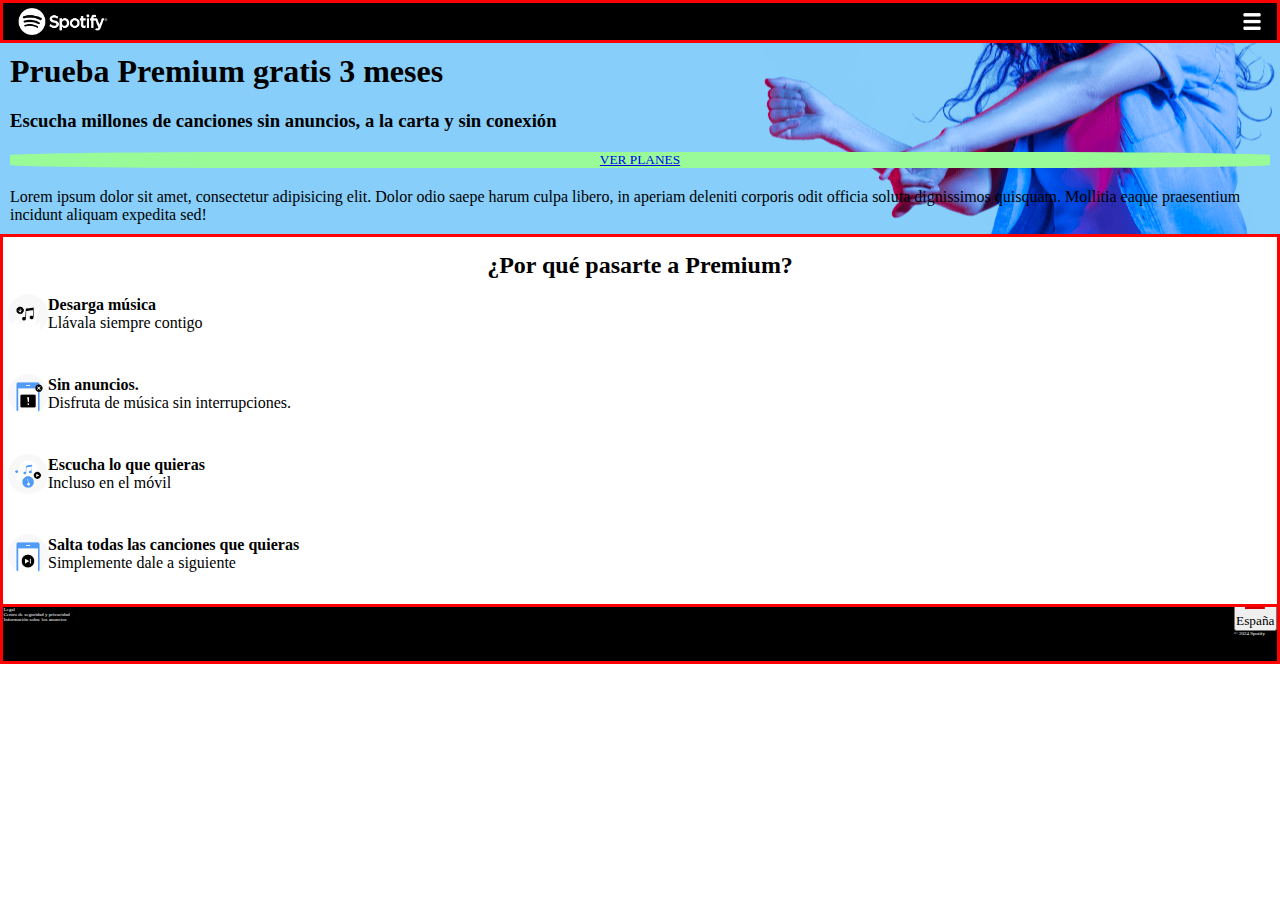
<file: index.html>
<!DOCTYPE html>
<html lang="en">
<head>
    <meta charset="UTF-8">
    <meta name="viewport" content="width=device-width, initial-scale=1.0">
    <title>Document</title>
    <link rel="stylesheet" href="./CSS/reset.css">
    <link rel="preconnect" href="https://fonts.googleapis.com">
    <link rel="preconnect" href="https://fonts.gstatic.com" crossorigin>
    <link href="https://fonts.googleapis.com/css2?family=Roboto:ital,wght@0,100;0,300;0,400;0,500;0,700;0,900;1,100;1,300;1,400;1,500;1,700;1,900&display=swap" rel="stylesheet">
    <link rel="stylesheet" href="CSS/style.css">
</head>
<body>
    <header class="header">
        <img src="./CSS/imagenes/logo.png" alt="spotify logo" class="logo">
        <img src="./CSS/imagenes/menu-icon.png" alt="menu" class="menu">
        <nav class="nav">
            <ul>
                <li><a href="#">Premium</a></li>
                <li><a href="#">Ayuda</a></li>
                <li><a href="#">Descargar</a></li>
            </ul>
        </nav>
    </header>
    <main class="main">
        <section class="section1">
            <h1>Prueba Premium gratis 3 meses</h1>
            <h3>Escucha millones de canciones sin anuncios, a la carta y sin conexión</h3>
            <button class="planes">
             <a href="#">VER PLANES</a>
            </button>
            <p>Lorem ipsum dolor sit amet, consectetur adipisicing elit. Dolor odio saepe harum culpa libero, in aperiam deleniti corporis odit officia soluta dignissimos quisquam. Mollitia eaque praesentium incidunt aliquam expedita sed!</p>
        </section>
        <section class="section2">
            <h2 class="porque">¿Por qué pasarte a Premium?</h2>
            <ul class="beneficios">
                <li>
                    <article class="articulo">
                        <img  src="CSS/imagenes/benefit-1.png" alt="imagen-articulo" class="imagen-articulo">
                        <div class="texto-articulo">
                            <h4>Desarga música</h4>
                            <p>Llávala siempre contigo</p>
                        </div>
                    </article>
                </li>
                <li>
                    <article class="articulo">
                        <img src="CSS/imagenes/benefit-2.png" alt="imagen-articulo" class="imagen-articulo">
                        <div class="texto-articulo">
                            <h4>Sin anuncios.</h4>
                            <p>Disfruta de música sin interrupciones.</p>
                        </div>
                    </article>
                </li>
                <li>
                    <article class="articulo">
                        <img src="CSS/imagenes/benefit-3.png" alt="" class="imagen-articulo">
                        <div class="texto-articulo">
                            <h4>Escucha lo que quieras</h4>
                            <p>Incluso en el móvil</p>
                        </div>
                    </article>
                </li>
                <li>
                    <article class="articulo">
                        <img src="CSS/imagenes/benefit-4.png" alt="imagen-articulo" class="imagen-articulo">
                        <div class="texto-articulo">
                            <h4>Salta todas las canciones que quieras</h4>
                            <p>Simplemente dale a siguiente</p>
                        </div>
                    </article>
                </li>
            </ul>
        </section>
   </main>
   <footer class="footer">
    <nav class="footer1">
     <ul class="footer-links" >
        <li>Legal</li>
        <li>Centro de seguridad y privacidad</li>
        <li>Información sobre los anuncios</li>
     </ul>
    </nav>
    <div class="footer2">
        <button>
            <img src="./CSS/imagenes/es.svg" alt="España" class="españa">
            <p>España</p>
        </button>
        <p>© 2024 Spotify</p>
    </div>
   </footer>
    
</body>
</html>
</file>
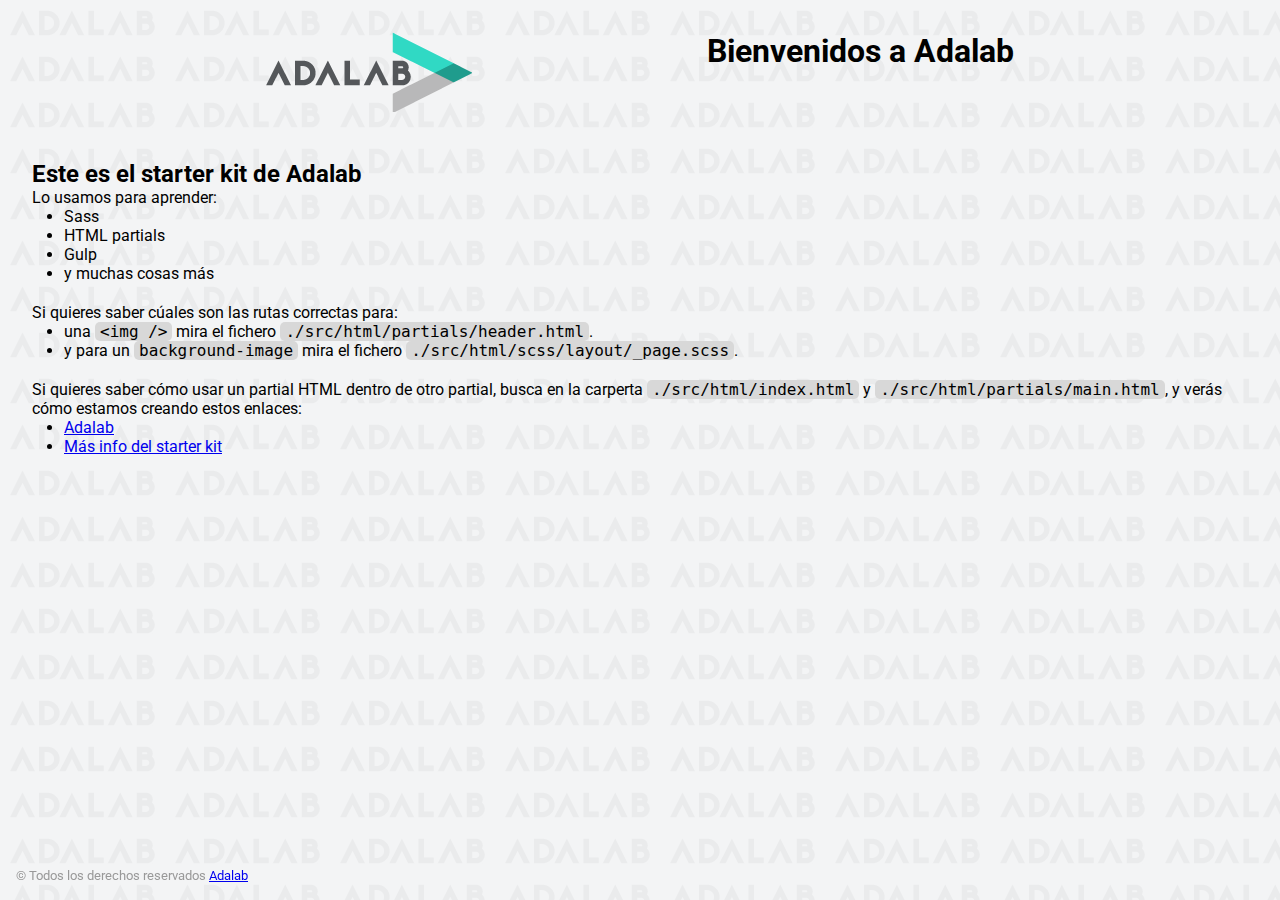
<file: docs/index.html>
<!DOCTYPE html>
<html lang="es">
  <head>
    <meta charset="UTF-8" />
    <meta name="viewport" content="width=device-width, initial-scale=1" />
    <title>Adalab Web Starter Kit</title>
    <link href="https://fonts.googleapis.com/css?family=Roboto&display=swap" rel="stylesheet" />
    
    <link rel="icon" href="./images/favicon.png" />
    <link rel="stylesheet" href="./assets/main-62015576.css">
  </head>

  <body>
    <div class="page">
      <header class="page__header">
  <img src="./images/logo-adalab.png" alt="Adalab">
  <h1>Bienvenidos a Adalab</h1>
</header>

      <main class="page__main">
  <h2>Este es el starter kit de Adalab</h2>
  <p>Lo usamos para aprender:</p>
  <ul class="main__list">
    <li>Sass</li>
    <li>HTML partials</li>
    <li>Gulp</li>
    <li>y muchas cosas más</li>
  </ul>
  <p>Si quieres saber cúales son las rutas correctas para:</p>
  <ul class="main__list">
    <li>
      una <code class="code">&lt;img /&gt;</code> mira el fichero
      <code class="code">./src/html/partials/header.html</code>.
    </li>
    <li>
      y para un <code class="code">background-image</code> mira el fichero
      <code class="code">./src/html/scss/layout/_page.scss</code>.
    </li>
  </ul>
  <p>
    Si quieres saber cómo usar un partial HTML dentro de otro partial, busca en la carperta
    <code class="code">./src/html/index.html</code> y
    <code class="code">./src/html/partials/main.html</code>, y verás cómo estamos creando estos
    enlaces:
  </p>
  <ul class="main__list">
    <li>
      <a class="link__adalab" href="https://adalab.es">Adalab</a>

    </li>
    <li>
      <a class="{=$aClass}" href="./more-info.html">Más info del starter kit</a>

    </li>
  </ul>
</main>

      <footer class="page__footer">
  <small>
    &copy; Todos los derechos reservados
    <a class="link__adalab" href="https://adalab.es">Adalab</a>

  </small>
</footer>

    </div>
    <script src="./js/main.js"></script>
  </body>
</html>
</file>
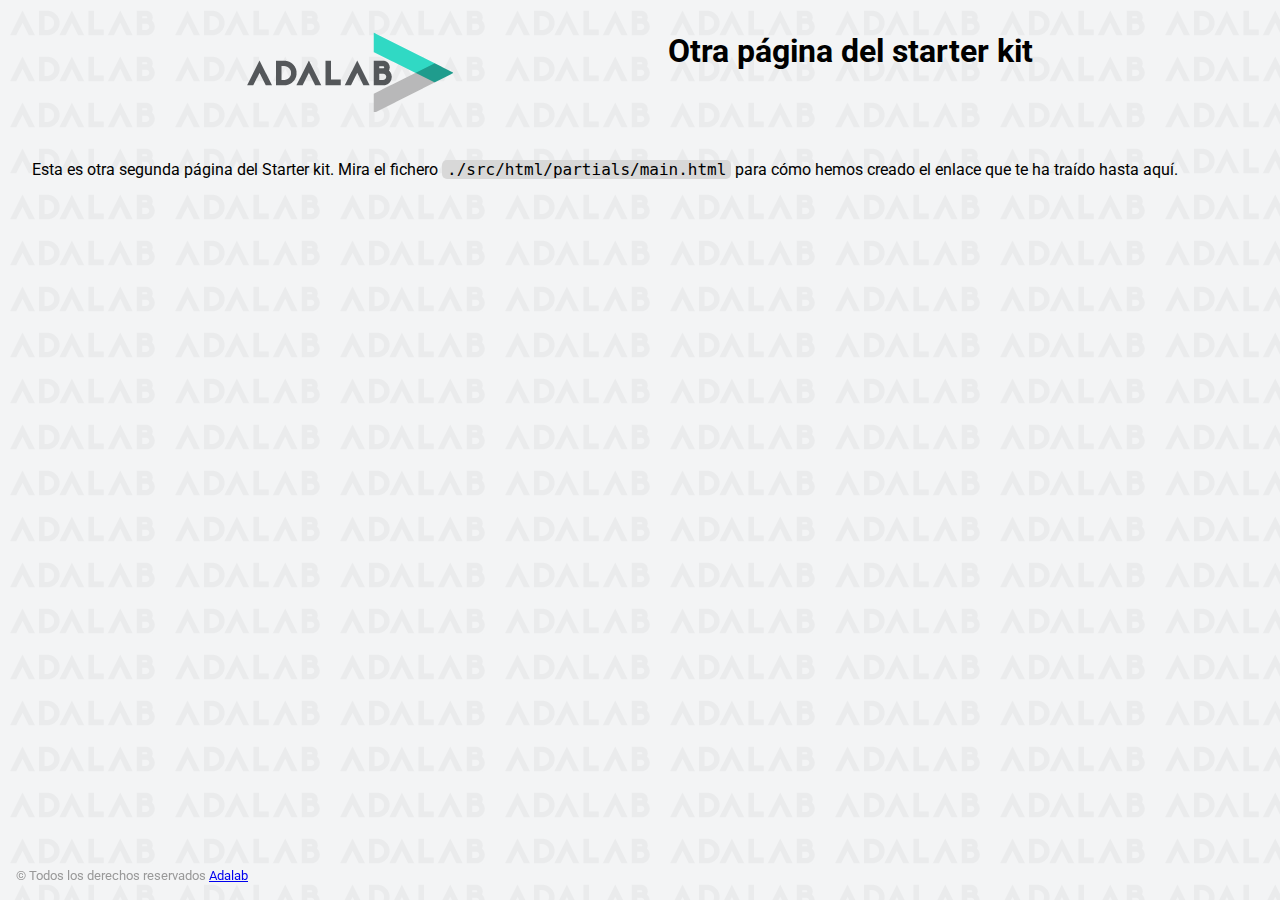
<file: docs/more-info.html>
<!DOCTYPE html>
<html lang="es">
  <head>
    <meta charset="UTF-8" />
    <meta name="viewport" content="width=device-width, initial-scale=1" />
    <title>Adalab Web Starter Kit</title>
    <link href="https://fonts.googleapis.com/css?family=Roboto&display=swap" rel="stylesheet" />
    
    <link rel="icon" href="./assets/images/favicon.png" />
    <link rel="stylesheet" href="./assets/main-62015576.css">
  </head>

  <body>
    <div class="page">
      <header class="page__header">
  <img src="./images/logo-adalab.png" alt="Adalab">
  <h1>Otra página del starter kit</h1>
</header>

      <main>
        <p>
          Esta es otra segunda página del Starter kit. Mira el fichero
          <code class="code">./src/html/partials/main.html</code> para cómo hemos creado el enlace
          que te ha traído hasta aquí.
        </p>
      </main>
      <footer class="page__footer">
  <small>
    &copy; Todos los derechos reservados
    <a class="link__adalab" href="https://adalab.es">Adalab</a>

  </small>
</footer>

    </div>
    <script src="./js/main.js"></script>
  </body>
</html>
</file>
<file: CSS/style.css>
* {
    font-family: roboto sans-serif;
}

.header {
    display: flex;
    justify-content: space-between;
    padding-left: 10px;
    padding-right: 10px;
    border: solid 3px red; 
    background: black;
    width: 100%;
    position: fixed;
    z-index: 100;
}
.logo {
    width: 100px;
    padding: 5px;
}
.menu {
    width: 30px;
    padding: 5px;  
}
.nav {
    display: none;
}

.main {
    display: flex;
    flex-direction: column;
    position: relative;
    top: 43px;
}

.section1 {
    display: flex;
    flex-direction: column;
    background-color: lightskyblue;
    background-position: right;
    background-repeat: no-repeat;
    width: 100%;
    gap: 20px;
    padding: 10px;
}
.planes {
    border-radius: 20%;
    width: 100%;
    border: springgreen;
    background-color: palegreen;
}

.section2 {
    display: flex;
    flex-direction: column;
    border: solid 3px red; 
    background-color: white;
    width: 100%; 
    padding-top: 15px;
    padding-bottom: 30px;
    padding-left: 5px;
    padding-right: 5px;

}
.porque {
    width: 100%;
    text-align: center;
    margin-bottom: 15px;
}
.beneficios{
    display: flex;
    flex-direction: column;
    flex-wrap: wrap;
    justify-content: space-around;
    width: 100%;
    gap: 40px;

}

.articulo {
    display: flex;
    flex-direction: row;
    width: 100%;
    align-items: center;
      
} 

.texto-articulo {
    display: flex;
    flex-direction: column;
}

.imagen-articulo {
   height: 40px; 
   
}

.footer {
    display: flex;
    border: solid 3px red; 
    background-color: black;
    color: white;
    justify-content: space-between;
    font-size: 5px;
    width: 100%;
    padding: 0.5px;
    z-index: 999;
    min-height: 100px;
    align-items: center;
}

.footer1 {
    display: flex;
    flex-direction: row;
    flex-wrap: wrap;
    width: 40%;
}

.footer-link {
 display: flex; 
 flex-direction: column;
 flex-wrap: nowrap;

}



.españa {
    height: 15px;
}


@media screen and (min-width: 736px) {
    
    .section1 {

        background-image: url(../CSS/imagenes/premium_dancer.png);
    }

  }
</file>
<file: docs/assets/main-62015576.css>
*{box-sizing:border-box;margin:0;padding:0}.code{font-size:16px;background:#d8d8d8;padding:0 5px;border-radius:5px}.link__adalab:hover{background-color:#099d8d;color:#fff}.link__github:hover{background-color:#ccc;color:#000}body{padding:2rem;height:100vh;background-image:url(../images/bg-adalab.png);background-color:#f3f4f5;font-family:Roboto,sans-serif}.page__header{display:flex;justify-content:space-evenly;margin-bottom:3rem}.page__footer{position:fixed;left:0;bottom:0;width:100vw;padding:1rem;color:#999}.main__list{padding-left:2rem;padding-bottom:20px}
</file>
